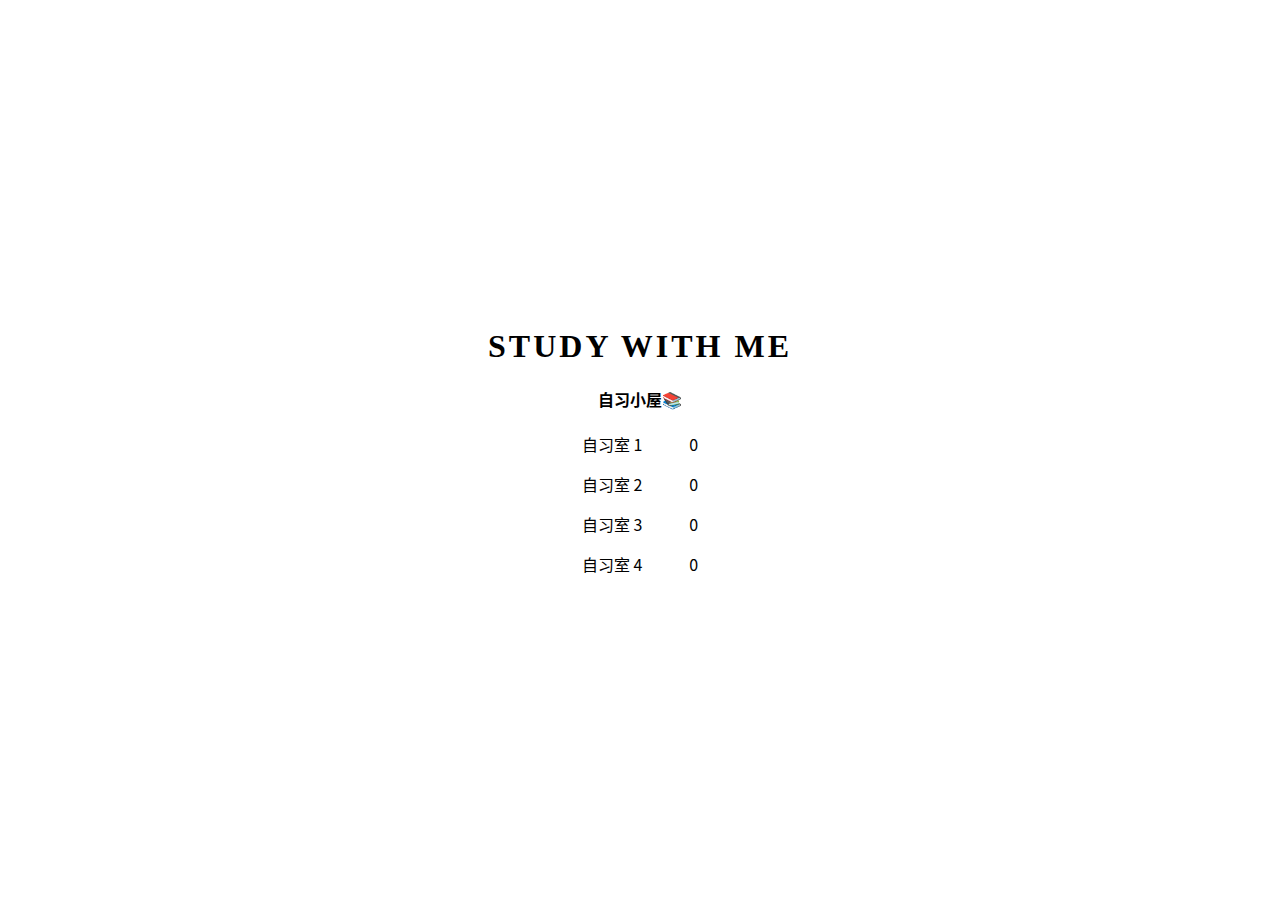
<file: target/study_with_me/WEB-INF/templates/index.html>
<!DOCTYPE html>
<html lang="en" xmlns:th="http://www.thymeleaf.org">

<head>
    <meta charset="UTF-8" />
    <meta name="viewport"
        content="width=device-width, initial-scale=1.0, maximum-scale=1.0, minimum-scale=1.0, user-scalable=no" />
    <title>所有自习室</title>
    <link rel="stylesheet" th:href="@{/static/css/style.css}" />
    <link rel="stylesheet" href="../../static/css/style.css" />
    <script>
        var url = "ws://localhost:8080/study_with_me/index_web_socket";
        // var url = "ws://8.141.147.248:8080/study_with_me/index_web_socket";
        var socket = new WebSocket(url);
        socket.onopen = function () {
            console.log("enter index page");
            // socket.send("enter index page");
        }
        socket.onmessage = function (e) {
            // 处理发送来的消息：所有自习室的各自人数
            console.log(e.data);
            var peopleCntOfRoom = e.data.split(" ");
            for (var roomId = 1; roomId < 5; ++roomId) {
                var elementId = "room" + roomId;
                document.getElementById(elementId).innerHTML = peopleCntOfRoom[roomId];
            }
        }
        window.addEventListener("beforeunload", function () {
            console.log("leave index page");
            // socket.send("leave index page");
        });
    </script>
</head>

<body>
    <div id="global">
        <h1 id="project-name">STUDY WITH ME</h1>
        <h4 id="alias">自习小屋📚</h4>
        <p class="room">
            <a th:href="@{/room/enterRoom?roomId=1}">自习室 1</a> &emsp;
            <img th:src="@{/static/img/person.png}" width="20" style="vertical-align: bottom" />
            <span id="room1">0</span>
        </p>
        <p class="room">
            <a th:href="@{/room/enterRoom?roomId=2}">自习室 2</a> &emsp;
            <img th:src="@{/static/img/person.png}" width="20" style="vertical-align: bottom" />
            <span id="room2">0</span>
        </p>
        <p class="room">
            <a th:href="@{/room/enterRoom?roomId=3}">自习室 3</a> &emsp;
            <img th:src="@{/static/img/person.png}" width="20" style="vertical-align: bottom" />
            <span id="room3">0</span>
        </p>
        <p class="room">
            <a th:href="@{/room/enterRoom?roomId=4}">自习室 4</a> &emsp;
            <img th:src="@{/static/img/person.png}" width="20" style="vertical-align: bottom" />
            <span id="room4">0</span>
        </p>
    </div>
</body>

</html>
</file>
<file: target/study_with_me/static/css/style.css>
body {
  /* margin: 1% 30% 1% 30%; */
  /* border: 2px dotted gray; */
  padding: 0 2%;
  font-family: Roboto, "Noto Sans CJK SC";
  font-weight: 400;
}

#global {
  /* text-align: center; */
	background-color: #fff;
	border-radius: 20px;
	position: absolute;
	left: 50%;
	top: 50%;
	transform: translate(-50%,-50%);
}

#project-name {
  font-family: Georgia, "Times New Roman", Times, serif !important;
}

h1 {
  text-align: center;
  /* margin: 5% 0; */
  letter-spacing: 3px;
}

#alias {
  text-align: center;
  /* text-align: end; */
}

.room {
  text-align: center;
}

#current-room-people-cnt {
  text-align: right;
}

#timer {
  text-align: center;
}
</file>
